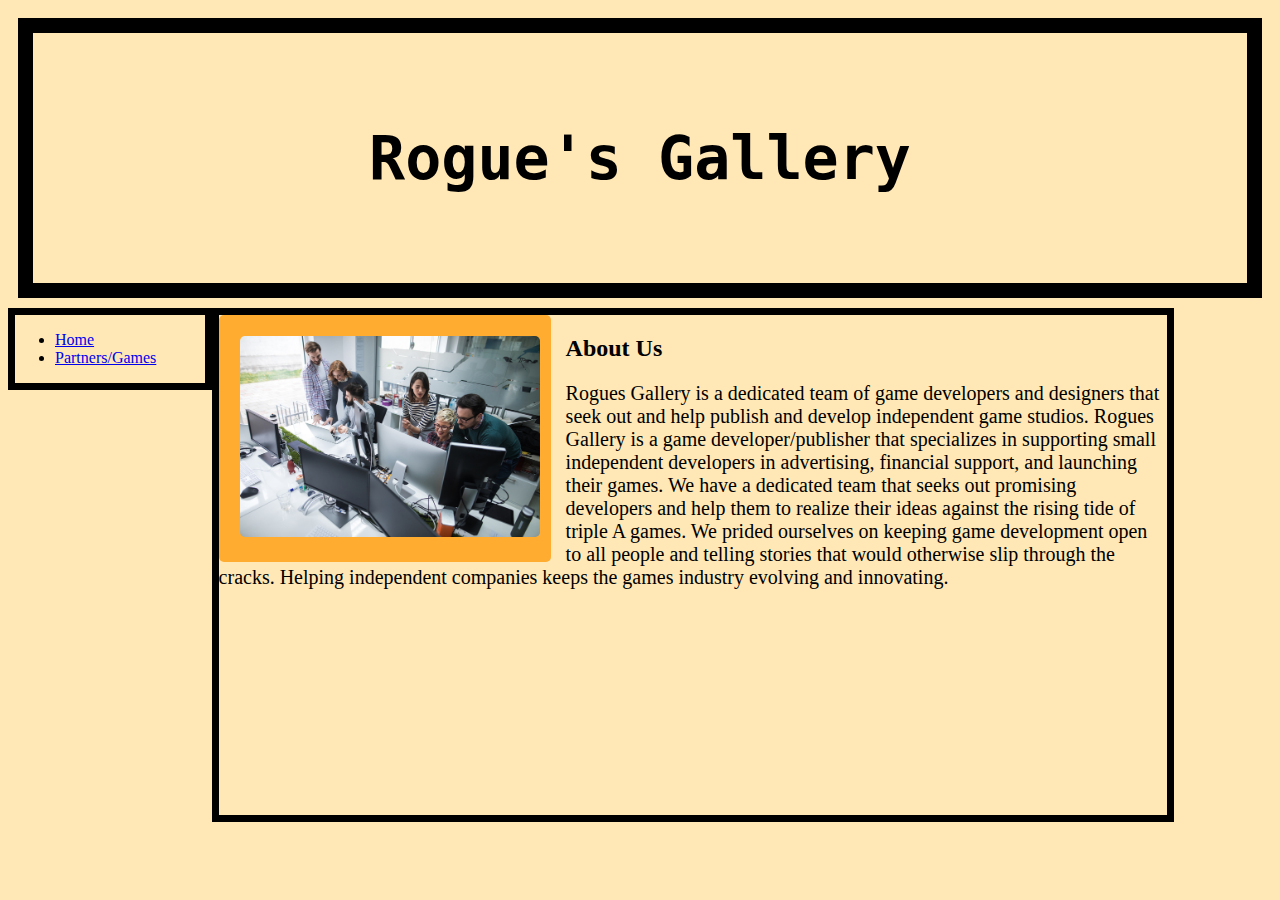
<file: index.html>
<!DOCTYPE html>
<html lang="en">
<head>
    <meta charset="UTF-8">
    <meta http-equiv="X-UA-Compatible" content="IE=edge">
    <meta name="viewport" content="width=device-width, initial-scale=1.0">
    <link rel="stylesheet" href="style.css">
    <title>Document</title>
</head>
<body class="FrontPage">
    <div class="Header">
        <h1>Rogue's Gallery</h1>
    </div>
    <div class="Navigation">
        <ul>
            <li><a href="/index.html">Home</a><br></li>
            <li><a href="/partner.html"> Partners/Games</a><br></li>
        </ul>
    </div>
    <div class="About">
        <div class="box">
            <img src="technology-company.png" alt="People working on computer" class="tech-img">
        </div>
        <h2>About Us</h2>
        <p class="abouttext">
            Rogues Gallery is a dedicated team of game developers and designers that seek out and help publish and develop independent game studios.

            Rogues Gallery is a game developer/publisher that specializes in supporting small independent developers in advertising, financial support, and launching their games. We have a dedicated team that seeks out promising developers and help them to realize their ideas against the rising tide of triple A games. We prided ourselves on keeping game development open to all people and telling stories that would otherwise slip through the cracks. Helping independent companies keeps the games industry evolving and innovating.
        </p>
    </div>
</body>
</html>
</file>
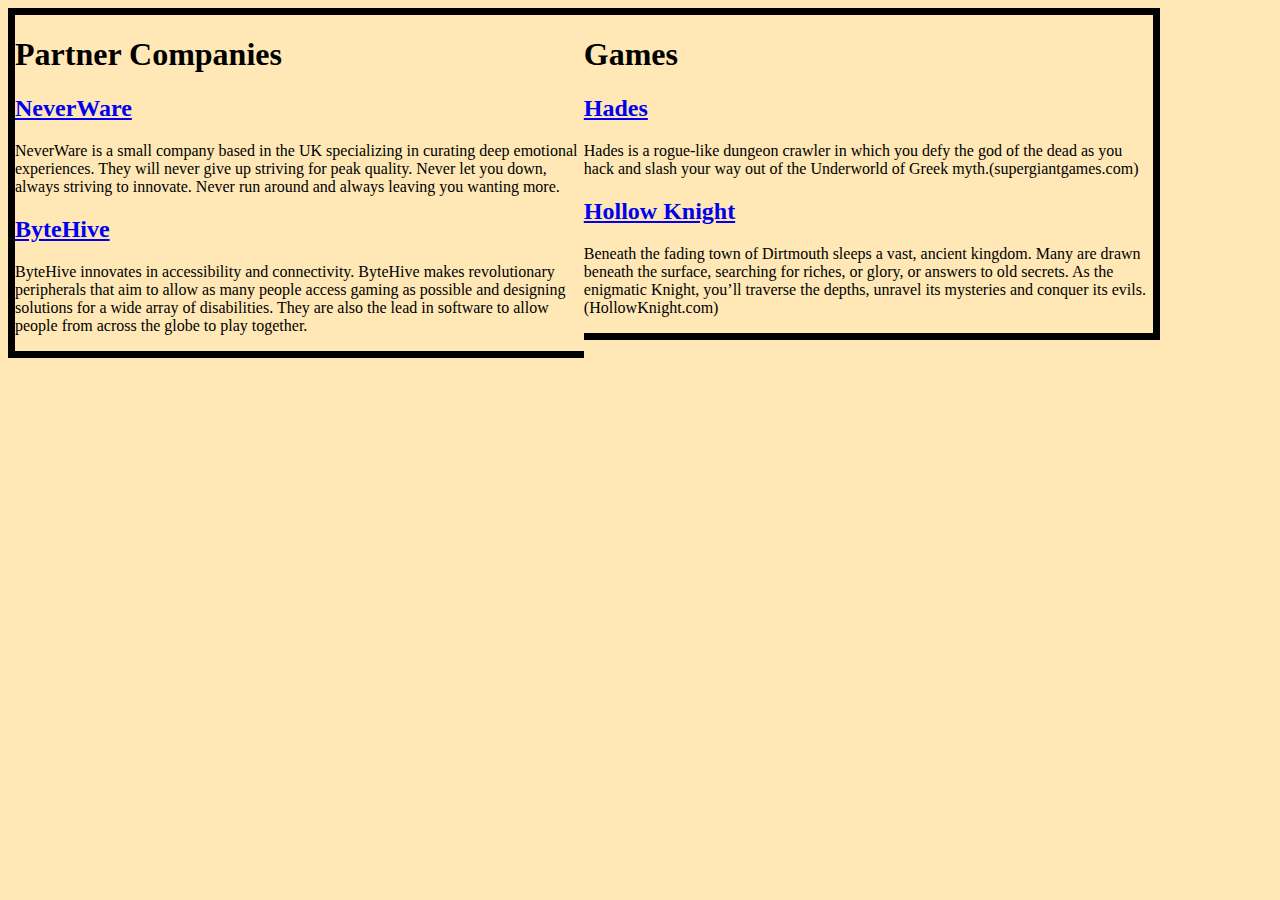
<file: partner.html>
<!DOCTYPE html>
<html lang="en">
<head>
    <meta charset="UTF-8">
    <meta http-equiv="X-UA-Compatible" content="IE=edge">
    <meta name="viewport" content="width=device-width, initial-scale=1.0">
    <link rel="stylesheet" href="style.css">
    <title>Document</title>
</head>
<body class="PartnerPage">
    <div class="Partners">
        <h1>Partner Companies</h1>
        <div class="Company1">
            <h2><a href="https://www.youtube.com/watch?v=eBGIQ7ZuuiU">NeverWare</a></h2>
            <p>NeverWare is a small company based in the UK specializing in curating
                deep emotional experiences. They will never give up striving for peak
                quality. Never let you down, always striving to innovate. Never run
                around and always leaving you wanting more.
                </p>
        </div>
        <div class="Company2">
            <h2><a href="https://www.youtube.com/watch?v=KG8f-EV8vDo"> ByteHive</a></h2>
            <p>ByteHive innovates in accessibility and connectivity. ByteHive makes revolutionary peripherals
                that aim to allow as many people access gaming as possible and designing solutions for a wide array
                of disabilities. They are also the lead in software to allow people from across the globe to 
                play together.
            </p>
        </div>
    </div>
    <div class="Games">
        <h1>Games</h1>
        <div class="Game1">
            <h2><a href="https://www.supergiantgames.com/games/hades/">Hades</a></h2>
            <p>Hades is a rogue-like dungeon crawler in which
                 you defy the god of the dead as you hack and 
                 slash your way out of the Underworld of Greek myth.(supergiantgames.com)</p>
        </div>
        <div class="Game2">
            <h2><a href="https://www.hollowknight.com">Hollow Knight</a></h2>
            <p>Beneath the fading town of Dirtmouth sleeps a vast, 
                ancient kingdom. Many are drawn beneath the surface, 
                searching for riches, or glory, or answers to old secrets.

                As the enigmatic Knight, you’ll traverse the depths, 
                unravel its mysteries and conquer its evils.(HollowKnight.com)</p>
        </div>
    </div>
</body>
</html>
</file>
<file: style.css>
body{
    background-color: rgb(255, 232, 182);
}

.FrontPage{
    display: flex;
    flex-direction: row;
    flex-wrap: wrap;
}

.Header{
    flex: 1 1 100%;
    height: 10%;
    border: 15px solid black;
    text-align: center;
    padding: 50px;
    margin: 10px;
    font-size: 30px;
    font-family: Monospace;
}

.Navigation{
    flex: 0 0 15%;
    height: 90%;
    border: 7px solid black;
}


.box {
    float: left;
    margin-right: 15px;
    width: 300px;
    height: auto;
    border-radius: 5px;
    background-color: rgb(255, 172, 49);
    padding: 1em;
  }

.tech-img{
    width: 300px;
    height: auto;
    border-radius: 10px;
    padding: 5px;
    flex-wrap: wrap;
}

.About{
    flex: 0 0 75%;
    height: 90%;
    border: 7px solid black;
    height: 500px;
}

.abouttext{
    font-size: 20px;
}


.PartnerPage{
    display: flex;
    flex-direction: row;
    flex-wrap: wrap;
    height: 100%;
}

.Partners{
    flex: 0 0 45%;
    height: 100%;
    border: 7px solid black;
    border-right: 3.5px;
}

.Games{
    flex: 0 0 45%;
    height: 100%;
    border: 7px solid black;
    border-left: 3.5px;
}
</file>
